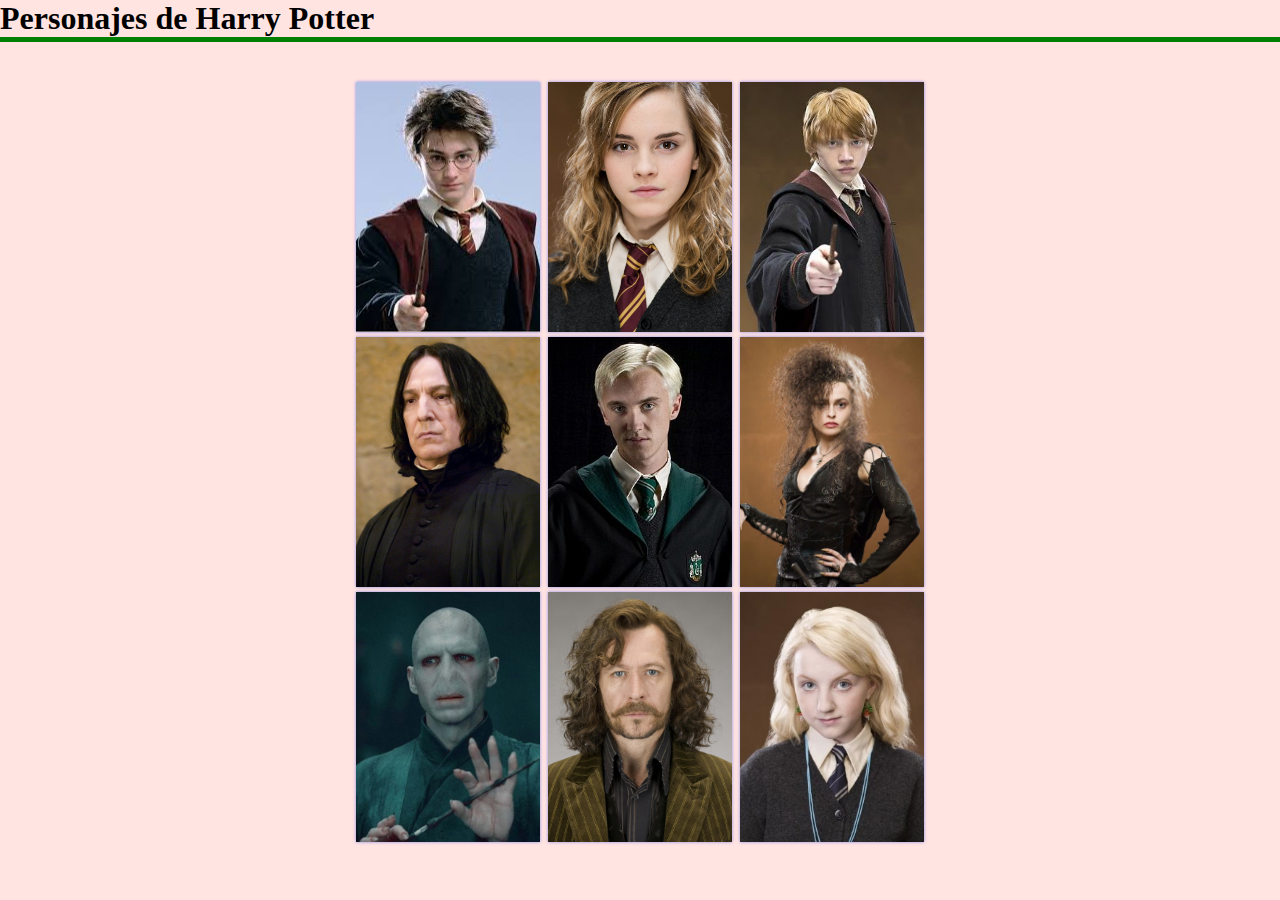
<file: index.html>
<!DOCTYPE html>
<html lang="en">

<head>
    <meta charset="UTF-8">
    <meta name="viewport" content="width=device-width, initial-scale=1.0">
    <link rel="stylesheet" href="style.css">
    <title>Galeria Overlay ASIR</title>
</head>

<body>
    <!--Contenedor principal de mi página web-->
    <div class="galeria">
        <h1>Personajes de Harry Potter</h1>
        <!--hace referencia a una línea divisoria entre el titulo y las imagenes-->
        <div class="linea"></div>
        <!--contenedor de imagenes de mi web-->
        <div class="contenedor-imagenes">
            <!--donde va a ir cada una de las imagenes con sus característica-->
            <div class="image">
                <img src="img/foto1.jfif" alt="">
                <!--capa para dar sensación de animación a mi imagen-->
                <div class="overlay">
                    <h2>Harry Potter</h2>
                </div>
            </div>
            <div class="image">
                <img src="img/foto2.jpg" alt="">
                <!--capa para dar sensación de animación a mi imagen-->
                <div class="overlay">
                    <h2>Hermione Granger</h2>
                </div>
            </div>
            <div class="image">
                <img src="img/foto3.jpg" alt="">
                <!--capa para dar sensación de animación a mi imagen-->
                <div class="overlay">
                    <h2>Ron Weasley</h2>
                </div>
            </div>
            <div class="image">
                <img src="img/foto4.jpg" alt="">
                <!--capa para dar sensación de animación a mi imagen-->
                <div class="overlay">
                    <h2>Severus Snape</h2>
                </div>
            </div>
            <div class="image">
                <img src="img/foto5.jpg" alt="">
                <!--capa para dar sensación de animación a mi imagen-->
                <div class="overlay">
                    <h2>Draco Malfoy</h2>
                </div>
            </div>
            <div class="image">
                <img src="img/foto6.jpg" alt="">
                <!--capa para dar sensación de animación a mi imagen-->
                <div class="overlay">
                    <h2>Bellatrix Lextrange</h2>
                </div>
            </div>
            <div class="image">
                <img src="img/foto7.jpg" alt="">
                <!--capa para dar sensación de animación a mi imagen-->
                <div class="overlay">
                    <h2>Voldemort</h2>
                </div>
            </div>
            <div class="image">
                <img src="img/foto8.jpg" alt="">
                <!--capa para dar sensación de animación a mi imagen-->
                <div class="overlay">
                    <h2>Sirius Black</h2>
                </div>
            </div>
            <div class="image">
                <img src="img/foto9.jpg" alt="">
                <!--capa para dar sensación de animación a mi imagen-->
                <div class="overlay">
                    <h2>Luna Lovegood</h2>
                </div>
            </div>
        </div>
    </div>
</body>

</html>
</file>
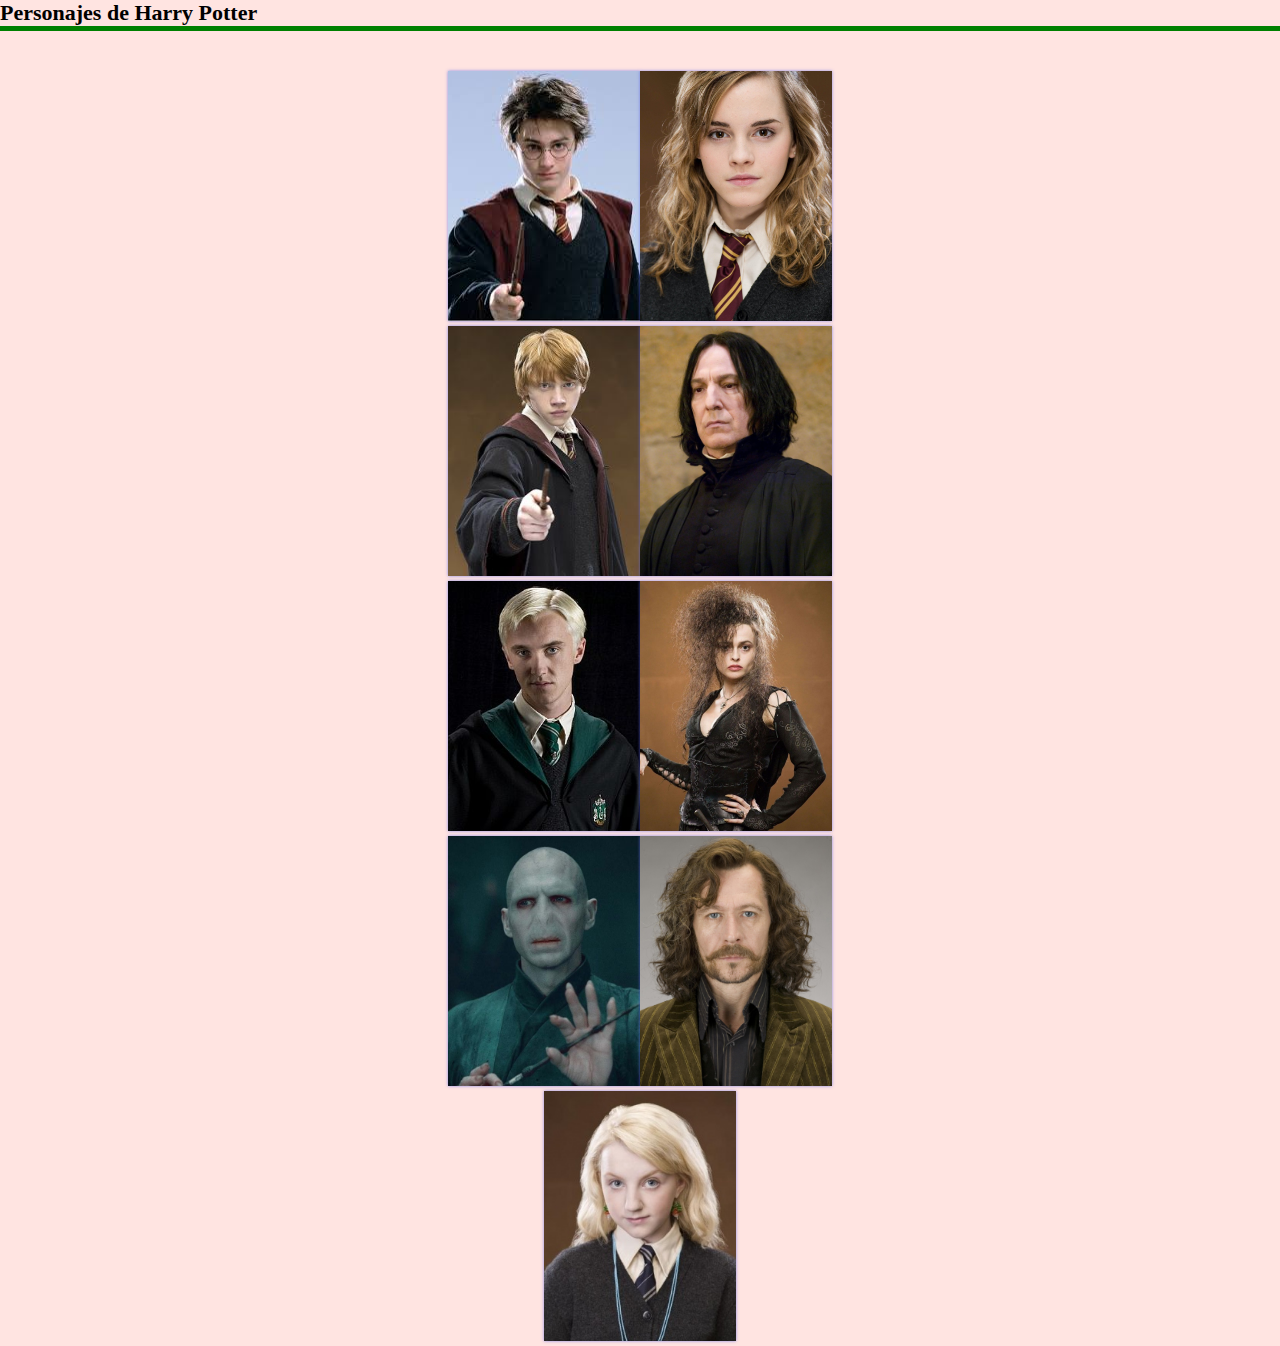
<file: index5.html>
<!DOCTYPE html>
<html lang="en">

<head>
    <meta charset="UTF-8">
    <meta name="viewport" content="width=device-width, initial-scale=1.0">
    <link rel="stylesheet" href="style2.css">
    <title>Galeria Overlay ASIR</title>
</head>

<body>
    <!--Contenedor principal de mi página web-->
    <div class="galeria">
        <h1>Personajes de Harry Potter</h1>
        <!--hace referencia a una línea divisoria entre el titulo y las imagenes-->
        <div class="linea"></div>
        <!--contenedor de imagenes de mi web-->
        <div class="contenedor-imagenes">
            <!--donde va a ir cada una de las imagenes con sus característica-->
            <div class="image">
                <img src="img/foto1.jfif" alt="">
                <!--capa para dar sensación de animación a mi imagen-->
                <div class="overlay">
                    <h2>Harry Potter</h2>
                </div>
            </div>
            <div class="image">
                <img src="img/foto2.jpg" alt="">
                <!--capa para dar sensación de animación a mi imagen-->
                <div class="overlay">
                    <h2>Hermione Granger</h2>
                </div>
            </div>
            <div class="image">
                <img src="img/foto3.jpg" alt="">
                <!--capa para dar sensación de animación a mi imagen-->
                <div class="overlay">
                    <h2>Ron Weasley</h2>
                </div>
            </div>
            <div class="image">
                <img src="img/foto4.jpg" alt="">
                <!--capa para dar sensación de animación a mi imagen-->
                <div class="overlay">
                    <h2>Severus Snape</h2>
                </div>
            </div>
            <div class="image">
                <img src="img/foto5.jpg" alt="">
                <!--capa para dar sensación de animación a mi imagen-->
                <div class="overlay">
                    <h2>Draco Malfoy</h2>
                </div>
            </div>
            <div class="image">
                <img src="img/foto6.jpg" alt="">
                <!--capa para dar sensación de animación a mi imagen-->
                <div class="overlay">
                    <h2>Bellatrix Lextrange</h2>
                </div>
            </div>
            <div class="image">
                <img src="img/foto7.jpg" alt="">
                <!--capa para dar sensación de animación a mi imagen-->
                <div class="overlay">
                    <h2>Voldemort</h2>
                </div>
            </div>
            <div class="image">
                <img src="img/foto8.jpg" alt="">
                <!--capa para dar sensación de animación a mi imagen-->
                <div class="overlay">
                    <h2>Sirius Black</h2>
                </div>
            </div>
            <div class="image">
                <img src="img/foto9.jpg" alt="">
                <!--capa para dar sensación de animación a mi imagen-->
                <div class="overlay">
                    <h2>Fred y George Weasley</h2>
                </div>
            </div>
        </div>
    </div>
</body>

</html>
</file>
<file: style.css>
*{
    margin:0px;
    padding:0px;
    box-sizing:border-box;
}
body{
    background-color: mistyrose;
}
.galeria {
    font-family: Verdana;
}
.linea {
    border-top: 5px solid green;
    margin-bottom: 40px;
}
.contenedor-imagenes{
    display: flex;
    width: 45%;
    margin: auto;
    justify-content: space-around;
    flex-wrap: wrap;
    border-radius: 3px;
}
.contenedor-imagenes .image{
    width: 32%;
    position: relative;
    height: 250px;
    margin-bottom: 5px;
    box-shadow: 0px 0px 3px 0px rgb(99, 108, 235, 0.75);
}
.image img{
    width: 100%;
    height: 100%;
    object-fit: cover;
}
.overlay{
    position: absolute;
    bottom: 0px;
    left: 0px;
    background: rgb(0, 118, 192, 0.781);
    height: 0px;
    width: 100%;
    overflow: hidden;
    transition: 0.5s ease;
}
.overlay h2{
    color: #fff;
    font-weight: 300px;
    position: absolute;
    top: 50%;
    left: 50%;
    text-align: center;
    transform: translate(-50%, -50%);
}
.image:hover .overlay{
    height: 100%;
    cursor: pointer;
}
@media screen and (max-width: 1000px){
    .contenedor-imagenes{
        width: 95%;
    }
}
@media screen and (max-width: 700px){
    .contenedor-imagenes{
        width: 90%;
    }
    .contenedor-imagenes .image{
        width:48%;
    }
}
@media screen and (max-width: 450px){
    h1{
        font-size: 22px;
    }
    .contenedor-imagenes{
        width: 98%;
    }
    .contenedor-imagenes .image{
        width:48%;
    }
}
</file>
<file: style2.css>
*{
    margin:0px;
    padding:0px;
    box-sizing:border-box;
}
body{
    background-color: mistyrose;
}
.galeria {
    font-family: Verdana;
}
.linea {
    border-top: 5px solid green;
    margin-bottom: 40px;
}
.contenedor-imagenes{
    display: flex;
    width: 45%;
    margin: auto;
    justify-content: space-around;
    flex-wrap: wrap;
    border-radius: 3px;
}
.contenedor-imagenes .image{
    width: 32%;
    position: relative;
    height: 250px;
    margin-bottom: 5px;
    box-shadow: 0px 0px 3px 0px rgb(99, 108, 235, 0.75);
}
.image img{
    width: 100%;
    height: 100%;
    object-fit: cover;
}
.overlay{
    position: absolute;
    bottom: 0px;
    left: 0px;
    background: rgb(0, 118, 192, 0.781);
    height: 0px;
    width: 100%;
    overflow: hidden;
    transition: 0.5s ease;
}
.overlay h2{
    color: #fff;
    font-weight: 300px;
    position: absolute;
    top: 50%;
    left: 50%;
    text-align: center;
    transform: translate(-50%, -50%);
}
.image:hover .overlay{
    height: 100%;
    cursor: pointer;
}
@media screen and (max-width: 1000px){
    .contenedor-imagenes{
        width: 95%;
    }
}
@media screen and (max-width: 700px){
    .contenedor-imagenes{
        width: 50%;
    }
    .contenedor-imagenes .image{
        width:48%;
    }
}
@media screen and (max-width: 1500px){
    h1{
        font-size: 22px;
    }
    .contenedor-imagenes{
        width: 30%;
    }
    .contenedor-imagenes .image{
        width:50%;
    }
}
</file>
